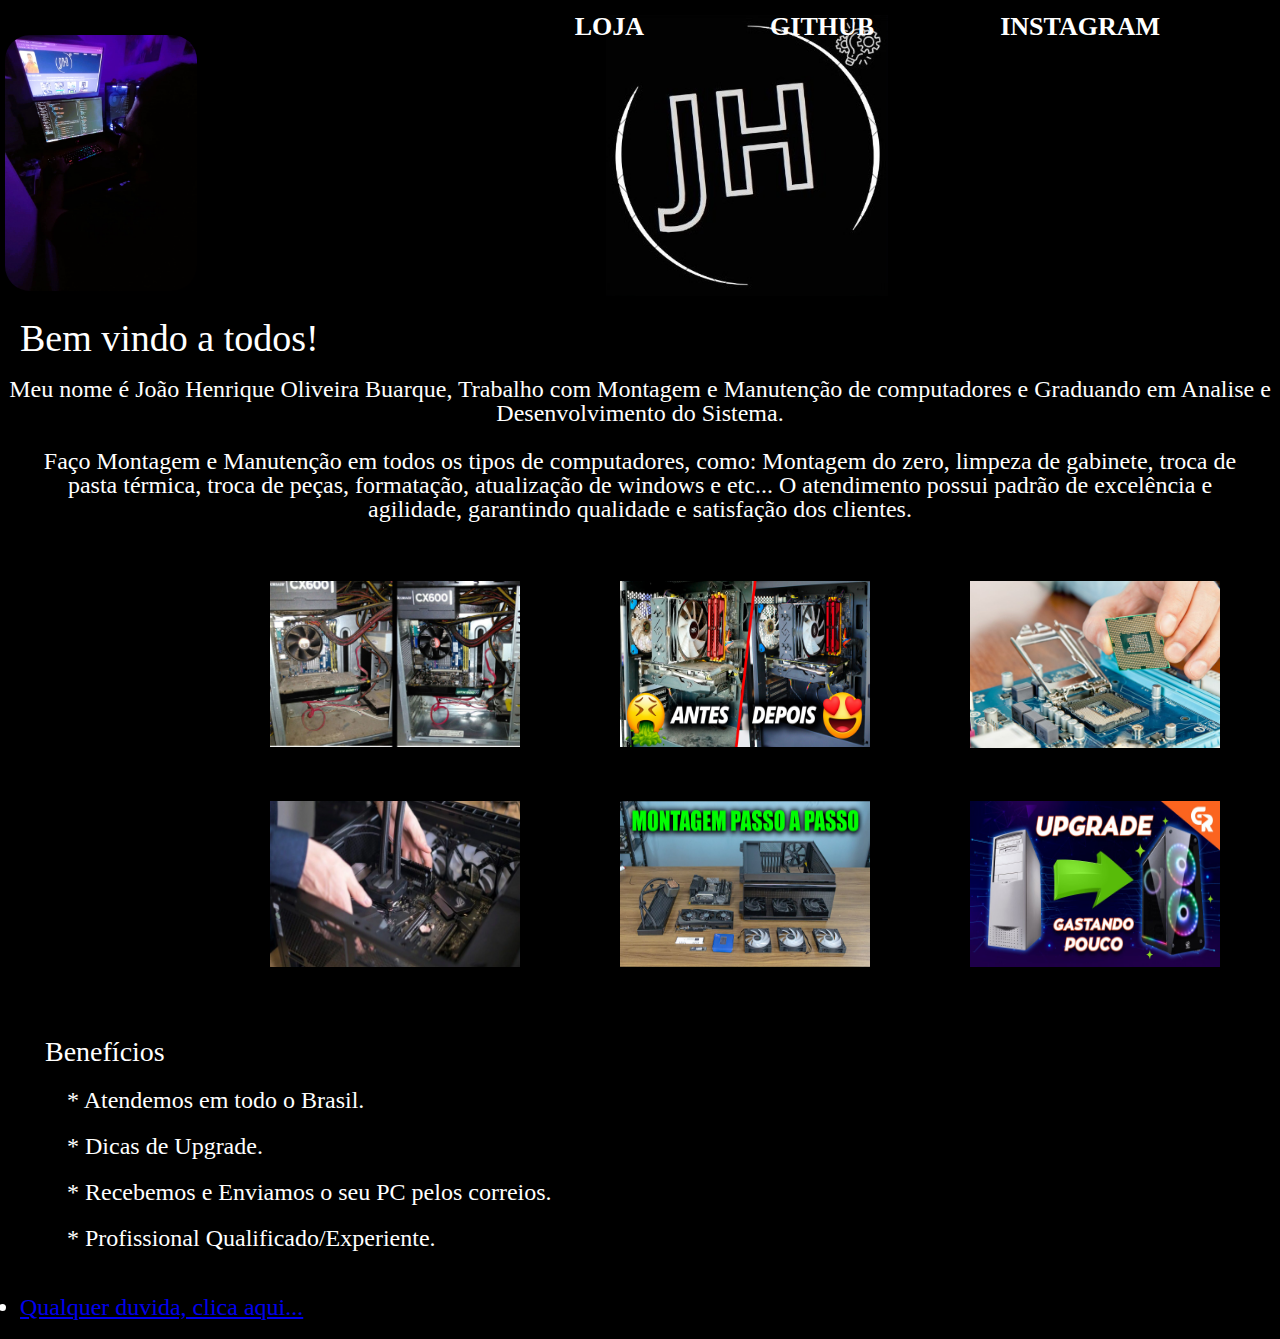
<file: index.html>
<!DOCTYPE html>
<html lang="pt-br">
    <head>
        <meta charset="UTF-8">
        <title>João Henrique</title>
        <link rel="stylesheet" href="index.css">
        <link rel="stylesheet" href="reset.css"> 
    </head> 
    <header>
        <script>
            alert("Bem vindo!!!");
            console.log("exemplo console");
        </script>
    <body>
        <header>
         <div class="principal">
          <img class="Perfil" src="teste.png.jpg" >
          <img class="Logo" src="logo.png.jpg" >
           <nav>
            <ul>
                <li><a href=file:///C:/Users/JonJon/Documents/JS/Projeto/e-commerce/ecommerce.html>Loja</a></li>
                <li><a href="https://github.com/">Github</a></li>
                <li ><a href="https://www.instagram.com/jhob_henrique/">Instagram</a></li>
            </ul>
          </nav>
        </div>
       </header>
       <main>
    <div>
       <h2 class="titulo-centralizado">Bem vindo a todos!</h2>
        <p class="sub-titulo">Meu nome é <strong>João Henrique Oliveira Buarque</strong>, Trabalho com Montagem e Manutenção de computadores e Graduando em Analise e Desenvolvimento do Sistema.</p>
    </div>
    <p class="texto">Faço Montagem e Manutenção em todos os tipos de computadores, como: Montagem do zero, limpeza de gabinete, 
        troca de pasta térmica, troca de peças, formatação, atualização de windows e etc... O atendimento possui padrão de excelência e agilidade, garantindo qualidade e satisfação dos
     clientes.</p>

     <ul class="albun" >
        <li>
            <img src="antesedeois.png.jpg" width="250px" height="166px">
        </li>
        <li>   
            <img src="limpeza.png.jpg" width="250px" height="166px">
        </li>
        <li>  
            <img src="montagem.png.jpg" width="250px" >
        </li>
        <li> 
            <img src="montagem.jpg01.jpg" width="269px" height="166px">
        </li>
     </ul>
     <ul class="albun1">
        <li>  
            <img src="montagem.jpg02.webp" width="250px" height="166px">
        </li>
        <li> 
            <img src="montagen.png22.jpg" width="250px" height="166px">
        </li>
        <li>  
            <img src="upgrade.png.png" width="250px" height="166px">
        </li>
        <li>  
            <img src="upgrade01.png.jpg" width="269px">

        </li>
     </ul>


    <div class="beneficios">
    <h2 class="beneficios1">Benefícios</h2>
    <ul>
    <strong>
        <li class="itens">* Atendemos em todo o Brasil.</li>
        <li class="itens">* Dicas de Upgrade.</li>
        <li class="itens">* Recebemos e Enviamos o seu PC pelos correios.</li>
        <li class="itens">* Profissional Qualificado/Experiente.</li>
    </strong>
    </ul>
    </div>
     </main>
    </body>
    <footer>
        <li class="eu"><a href="formulario/formulario.html">Qualquer duvida, clica aqui...</a></li>
    </footer>
</html>
</file>
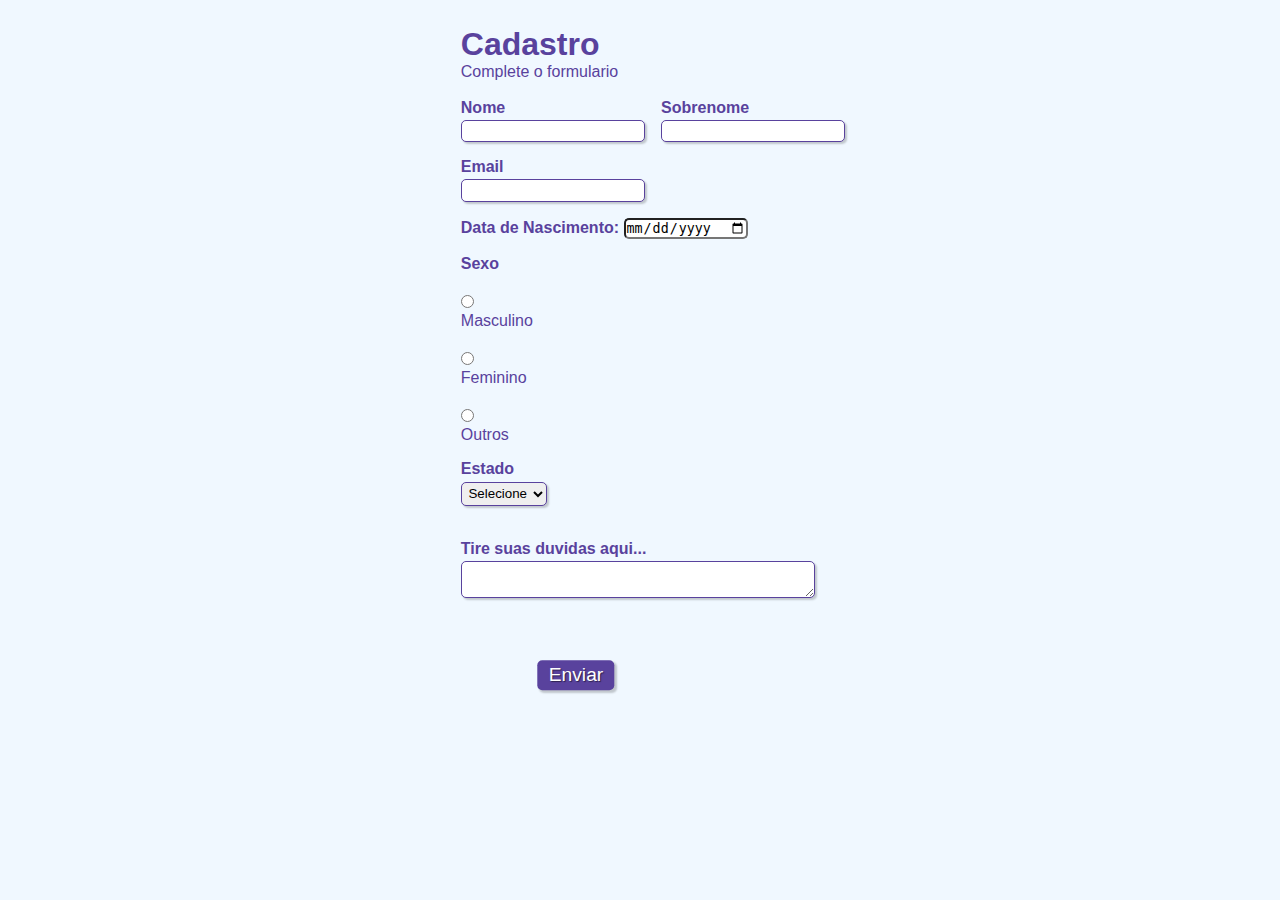
<file: formulario.html>
<!DOCTYPE html>
<html lang="en">
<head>
    <meta charset="UTF-8">
    <meta name="viewport" content="width=device-width, initial-scale=1.0">
    <link rel="stylesheet" type="text/css" href="formulario.css">
    <title>Contato</title>
</head>
<body >

    <div>
        <h1 id="titulo">Cadastro</h1>
        <p id="subtitulo">Complete o formulario</p>
        <br>
    </div>
    <form>

        <fieldset class="grupo">
            <div class="campo">
                <label for="nome"><Strong>Nome</Strong></label>
                <input type="text" name="nome" id="nome" required>
            </div>

            <div class="campo">
                <label for="sobenome"><strong>Sobrenome</strong></label>
                <input type="text" name="sobrenome" id="sobrenome" required>
            </div>
        </fieldset>

        <div class="campo">
            <label for="email"><strong>Email</strong></label>
            <input type="email" name="email" id="email" required>
        </div>

        <div class="campo">
            <p><strong>Data de Nascimento: </strong><input type="date" name="TNasc" id="CNasc" size="40" maxlength="40" ></p>
        </div>

        <div class="campo">
            <label><Strong>Sexo</Strong></label>
            <br>
            <input type="radio" name="TSexo" id="CMasc"/><label for="CMasc">Masculino</label><br/>
            <input type="radio" name="TSexo" id="CFem"/><label for="CFem">Feminino</label><br/>
            <input type="radio" name="TSexo" id="COutros"/><label for="COutros">Outros</label>
        </div>

        <div class="campo">
            <label><strong>Estado</strong></label>
            <select id="estado">
                <option selected disabled value="">Selecione</option>
                <option>AC</option>
                <option>AL</option>
                <option>AP</option>
                <option>AM</option>
                <option>BA</option>
                <option>CE</option>
                <option>DF</option>
                <option>ES</option>
                <option>GO</option>
                <option>MG</option>
                <option>MA</option>
                <option>MT</option>
                <option>MS</option>
                <option>PA</option>
                <option>PB</option>
                <option>PR</option>
                <option>PE</option>
                <option>PI</option>
                <option>RJ</option>
                <option>RN</option>
                <option>RS</option>
                <option>RO</option>
                <option>RR</option>
                <option>SC</option>
                <option>SP</option>
                <option>SE</option>
                <option>TO</option>
            </select>
        </div>

        <div class="campo">
            <br>
            <label><strong>Tire suas duvidas aqui...</strong></label>
            <textarea row="6" style="width: 26em;" id="duvidas" nome="duvidas"></textarea>
        </div>
        
        <button class="botao"  type="submit">Enviar</button>

    </form>

</body>
</html>
</file>
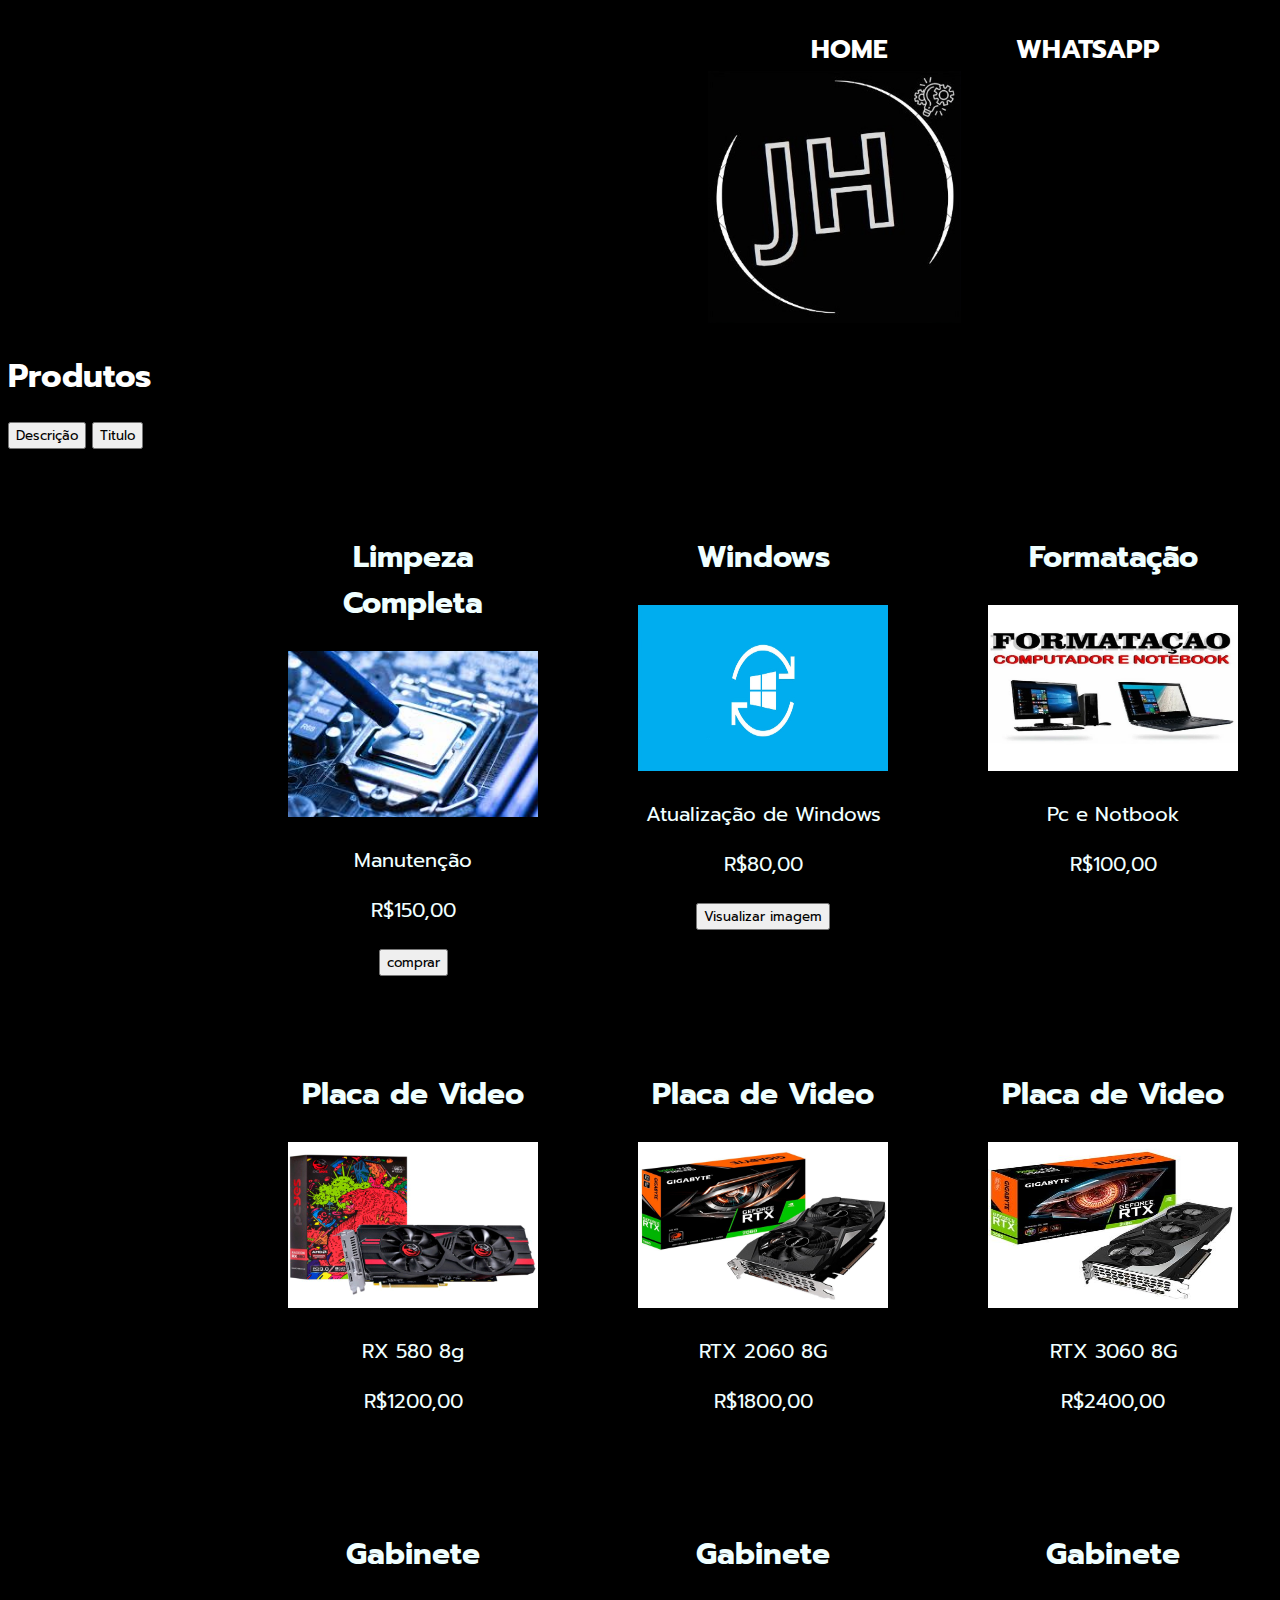
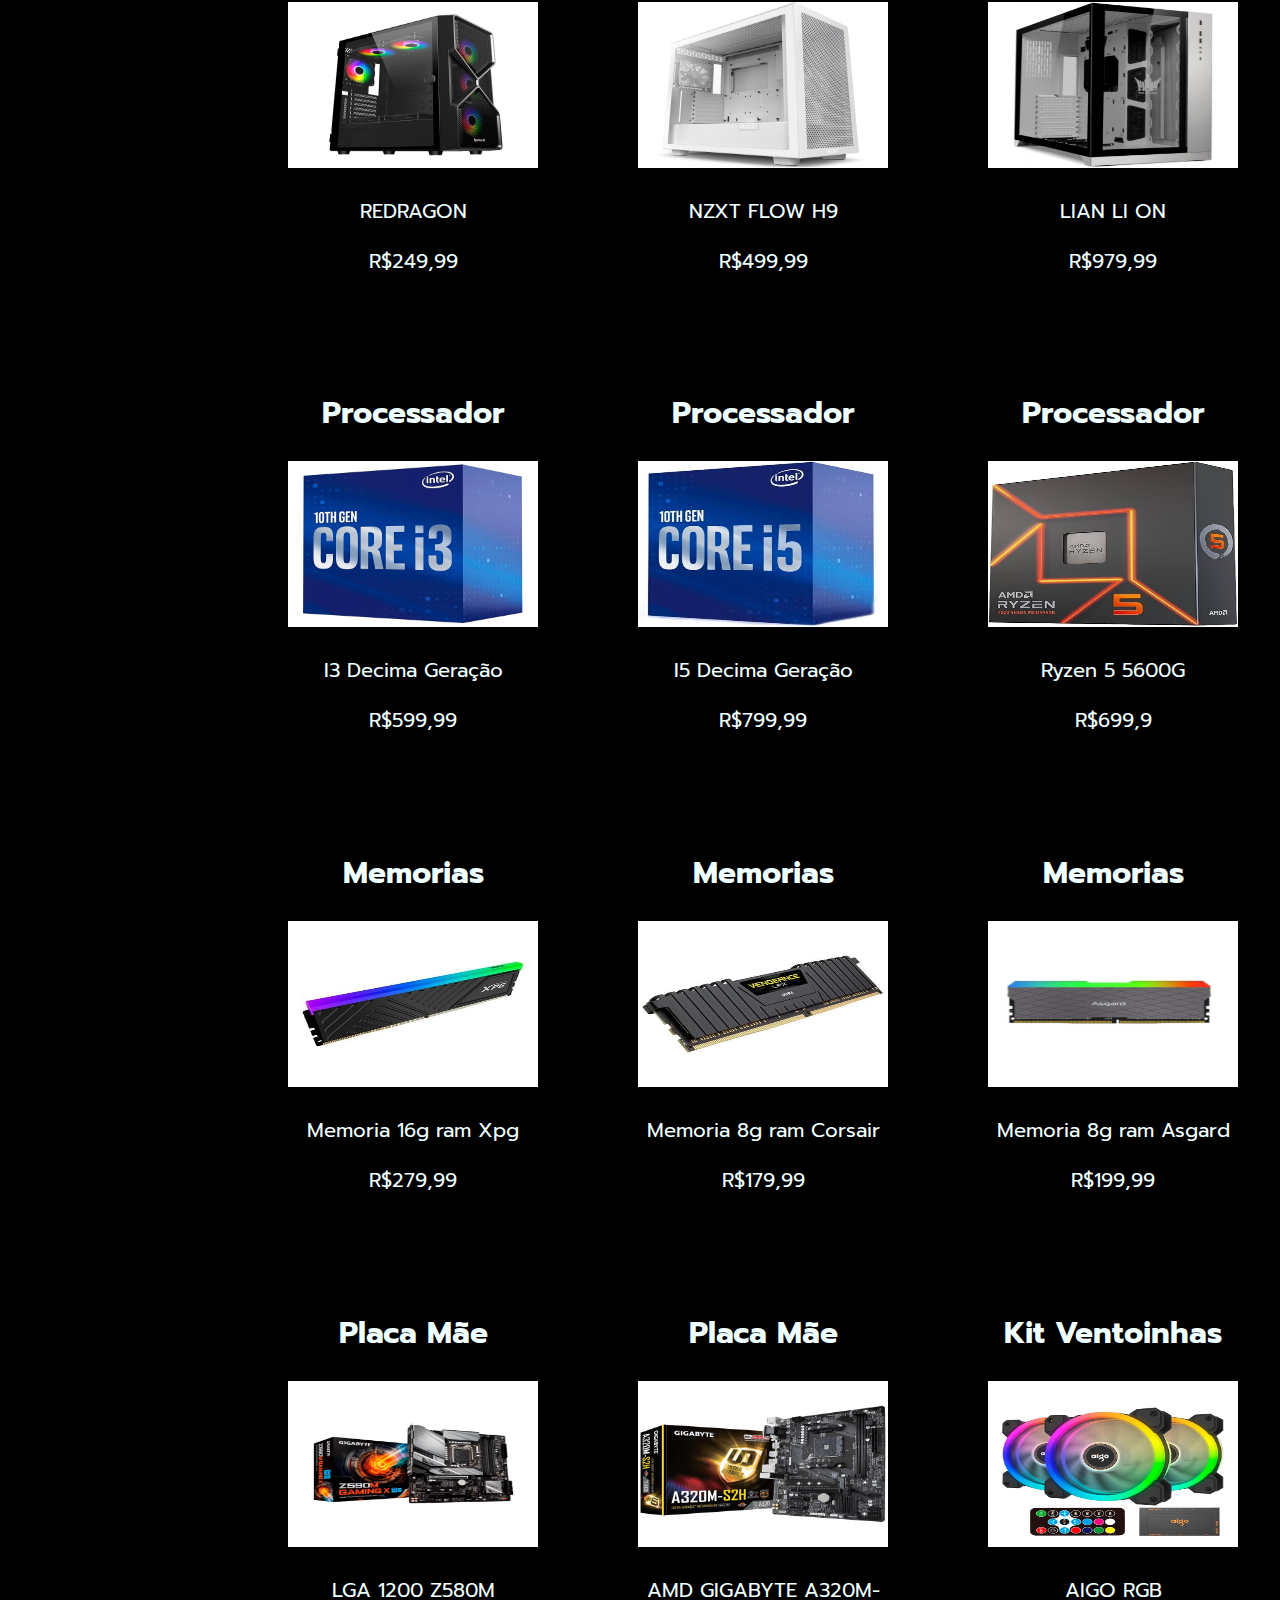
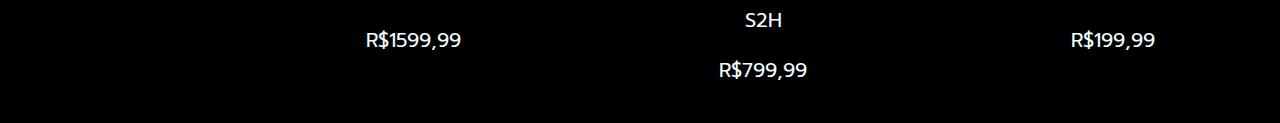
<file: e-commerce/ecommerce.html>
<!DOCTYPE html>
<html lang="pt-br">
    <head>
        <meta charset="UTF-8">
        <title>e-commerce</title>
        <link rel="stylesheet" href="ecommerce.css">  

        <script type="text/javascript">
//função de alerta na tela
            function joaoTexto() {
                alert("Caso queira comprar, entra em contato pelo nosso canal de comunicação");
                console.log("usario clicou pra comprar");
            }
            //função pra alterar o texto
            function joaowrite() {

document.getElementById("varejo").innerHTML="Confira aqui os produtos da minha loja";
console.log("usuario mudou o texto");
}

//função pra alterar o texto
            function joaomodificar() {

                document.getElementById("varejo").innerHTML="Produtos";
                console.log("usuario mudou o texto");
            }
//comentario função pra alterar a imagem
            function imagem2() {
                var imagem = document.getElementById("imagem2");
                if (imagem.src.includes("windowsatualizacao.png")) {
                    imagem.src = "fury.png";
                } else {
                    imagem.src = "windowsatualizacao.png"
                }
}

        </script>

    </head> 

    <script>
        alert("Bem vindo a minha loja!!!");
        console.log("minha loja");
    </script>

<body>
    <header>
        <div class="principal">
         <img class="Logo" src="logo.png.jpg" >
          <nav>
           <ul>
            <li><a href="file:///C:/Users/JonJon/Documents/JS/Projeto/index.html">Home</a></li>
               <li><a href="https://api.whatsapp.com/send?phone=5561999999999&text=Falar%20com%20Jo%C3%A3o%20Henrique%20">Whatsapp</a></li>
           </ul>
         </nav>
       </div>
      </header>
    <main>
        <h1 id="varejo">Produtos</h1>
        <button onclick="joaowrite()">
            Descrição
        </button>
        <button onclick="joaomodificar()">
           Titulo
        </button>
        <ul class="primeiro">
            <li class="imagen">
                <h2>Limpeza Completa</h2>
                <img src="limpeza.jpeg" width="250px" height="166px">
                <p class="produto-descrição">Manutenção</p>
                <p class="preco">R$150,00</p>

                <button onclick="joaoTexto()">
                    comprar
                </button>

            </li> 
            <li class="imagen">
                <h2>Windows</h2>
                <img id="imagem2" src="windowsatualizacao.png" width="250px" height="166px">
                <p class="produto-descrição">Atualização de Windows</p>
                <p class="preco">R$80,00</p>
                <button onclick="imagem2()">Visualizar imagem</button>
            </li>
            <li class="imagen">
                <h2>Formatação</h2>
                <img src="formatacao.png" width="250px" height="166px">
                <p class="produto-descrição">Pc e Notbook</p>
                <p class="preco">R$100,00</p>
            </li>
            <li class="imagen">
                <h2>Montagem</h2>
                <img src="montagem.png" width="250px" height="166px">
                <p class="produto-descrição">Montagem do Zero</p>
                <p class="preco">R$120,00</p>
            </li>
        </ul>
        <ul class="segundo">
            <li class="imagen">
                <h2>Placa de Video</h2>
                <img src="placarx580.png" width="250px" height="166px">
                <p class="produto-descrição">RX 580 8g</p>
                <p class="preco">R$1200,00</p>
            </li>
            <li class="imagen">
                <h2>Placa de Video</h2>
                <img src="placa2060.png" width="250px" height="166px">
                <p class="produto-descrição">RTX 2060 8G</p>
                <p class="preco">R$1800,00</p>
            </li>
            <li class="imagen">
                <h2>Placa de Video</h2>
                <img src="palca3060.png" width="250px" height="166px">
                <p class="produto-descrição">RTX 3060 8G</p>
                <p class="preco">R$2400,00</p>
            </li>
            <li class="imagen">
                <h2>Placa de Video</h2>
                <img src="placa4060.png" width="250px" height="166px">
                <p class="produto-descrição">RTX 4060</p>
                <p class="preco">R$2800,00</p>
            </li>
        </ul>

        <ul class="terceiro">
            <li class="imagen">
                <h2>Gabinete</h2>
                <img src="redragon.png" width="250px" height="166px">
                <p class="produto-descrição">REDRAGON</p>
                <p class="preco">R$249,99</p>
            </li>
            <li class="imagen">
                <h2>Gabinete</h2>
                <img src="nzxt.png" width="250px" height="166px">
                <p class="produto-descrição">NZXT FLOW H9</p>
                <p class="preco">R$499,99</p>
            </li>
            <li class="imagen">
                <h2>Gabinete</h2>
                <img src="lianli.png" width="250px" height="166px">
                <p class="produto-descrição">LIAN LI ON</p>
                <p class="preco">R$979,99</p>
            </li>
            <li class="imagen">
                <h2>Gabinete</h2>
                <img src="asustuf.png" width="250px" height="166px">
                <p class="produto-descrição">ASUS TUF</p>
                <p class="preco">R$699,99</p>
            </li>
        </ul>

        <ul class="quarto">
            <li class="imagen">
                <h2>Processador</h2>
                <img src="I3.png" width="250px" height="166px">
                <p class="produto-descrição">I3 Decima Geração</p>
                <p class="preco">R$599,99</p>
            </li>
            <li class="imagen">
                <h2>Processador</h2>
                <img src="i5.png" width="250px" height="166px">
                <p class="produto-descrição">I5 Decima Geração</p>
                <p class="preco">R$799,99</p>
            </li>
            <li class="imagen">
                <h2>Processador</h2>
                <img src="ryzen5.png" width="250px" height="166px">
                <p class="produto-descrição">Ryzen 5 5600G</p>
                <p class="preco">R$699,9</p>
            </li>
            <li class="imagen">
                <h2>Processador</h2>
                <img src="ryzen7.jpg" width="250px" height="166px">
                <p class="produto-descrição">Ryzen 7 7700X</p>
                <p class="preco">R$999,99</p>
            </li>
        </ul>

        <ul class="quinto">
            <li class="imagen">
                <h2>Memorias</h2>
                <img src="xpg.png" width="250px" height="166px">
                <p class="produto-descrição">Memoria 16g ram Xpg</p>
                <p class="preco">R$279,99</p>
            </li>
            <li class="imagen">
                <h2>Memorias</h2>
                <img src="corsair.png" width="250px" height="166px">
                <p class="produto-descrição">Memoria 8g ram     Corsair</p>
                <p class="preco">R$179,99</p>
            </li>
            <li class="imagen">
                <h2>Memorias</h2>
                <img src="asgard.png" width="250px" height="166px">
                <p class="produto-descrição">Memoria 8g ram Asgard </p>
                <p class="preco">R$199,99</p>
            </li>
            <li class="imagen">
                <h2>Memorias</h2>
                <img src="fury.png" width="250px" height="166px">
                <p class="produto-descrição">Memoria 16g ram Fury</p>
                <p class="preco">R$249,99</p>
            </li>
        </ul>

        <ul class="sexto">
            <li class="imagen">
                <h2>Placa Mãe</h2>
                <img src="lga1200.png" width="250px" height="166px">
                <p class="produto-descrição">LGA 1200 Z580M</p>
                <p class="preco">R$1599,99</p>
            </li>
            <li class="imagen">
                <h2>Placa Mãe</h2>
                <img src="amd.png" width="250px" height="166px">
                <p class="produto-descrição"> AMD GIGABYTE A320M-S2H</p>
                <p class="preco">R$799,99</p>
            </li>
            <li class="imagen">
                <h2>Kit Ventoinhas</h2>
                <img src="aigo.png" width="250px" height="166px">
                <p class="produto-descrição">AIGO RGB</p>
                <p class="preco">R$199,99</p>
            </li>
            <li class="imagen">
                <h2>Kit Ventoinhas</h2>
                <img src="kit.png" width="250px" height="166px">
                <p class="produto-descrição">CORSAIR RGB</p>
                <p class="preco">R$249,99</p>
            </li>

        </ul>
        
       
    </main>

   
   
</body>
</html>
</file>
<file: index.css>
body{
    background-color: black
}
header{
    background-color: black;
}
body{
    background-color: black ;
}
main{
    background-color: black;
}
.Perfil{
    width: 15%;
    height: 15%;
    border-radius: 25px;
    margin: 5px;
    margin-top: 35px;
}

.Logo{
    width: 22%;
    margin: 0 0 0 400px;
    display: inline-block;

}
.titulo-centralizado{
    display: inline-block;
    color: white;
    font-size: 38px;
    margin: 20px;
}
.sub-titulo{
    color: white;
    font-size: 24px;
    text-align: center;
}
.texto{
    color: white;
    text-align: center;
    margin: 24px;
    font-size: 24px;
}
.beneficios{
    font-size: 24px;
    color: white;
    margin: 45px;
}
.beneficios1{
    font-size: 28px;
}
nav{
    position: absolute;
    top: 14px;
    right: 0;
}
nav li{
    display: inline;
    margin: 0 0 0 2px;
    margin-right: 120px;
}
nav a{
    text-transform: uppercase;
    color: white;
    font-weight: bold;
    font-size: 26px;
    text-decoration: none;
}
nav a:hover{
    text-decoration: underline;
    color: white;
}
.itens{
    margin: 22px;
}
footer{
    color: white;
    background-color: black;
}
.eu{
    font-size: 24px;
    margin: 20px;
}
.albun{
    display: flex; 
    margin: 0 0 0 260px;
    gap: 100px;
    margin-top: 50px;
    border: 10px solid;

}

.albun1{
    display: flex; 
    margin: 0 0 0 260px;
    gap: 100px;
    margin-top: 30px;
    border: 10px solid;
}
</file>
<file: formulario.css>
*{
   margin: 0;
   padding: 0;

}

.titulo{
    font-family: sans-serif;
    color: #380b61;
    margin-left: 7%;
}
.subtitulo{
    font-family: sans-serif;
    color: #380b61;
    margin-left: 10%;
}

fieldset{
    border: 0;

}

body{
    background-color: #f0f8ff;
    font-family: sans-serif;
    font-size: 1em;
    color: #59429d;
    margin-left: 36%;
    margin-top: 2%;
    justify-content: center;
}

input, select,textarea,button{
    border-radius: 5px;
}

.campo{

    margin-bottom: 1em;
}

.campo label{
    margin-bottom: 0.2em;
    color: #59429d;
    display: block;
}

fieldset.grupo .campo{

    float: left;
    margin-right: 1em;
}

.campo input[type="text"], .campo input[type="email"], .campo select, .campo textarea{
    padding: 0.2em;
    border: 1px solid #59429d;
    box-shadow: 2px 2px 2px rgba(0,0,0,0.2);
    display: block;
}

.campo select option{

    padding-right: 1em;

}

.campo input:focus, .campo select:focus, .campo textarea:focus{
    background: #e0e0f8;
}

.botao{

    font-size: 1.2em;
    background: #59429d;
    border: 0;
    margin-bottom: 1em;
    color: #ffffff;
    padding: 0.2em 0.6em;
    box-shadow: 2px 2px 2px rgba(0,0,0,0.2) ;
    text-shadow: 1px 1px 1px rgba(0,0,0,0.5);
    position: absolute;
    top: 75%;
    left: 45%;
    margin-right: -50%;
    transform: translate(-50%, -50%);
}

.botao:hover{
    background: #ccbbff;
    box-shadow: 2px 2px 2px rgba(0,0,0,0.2);
    text-shadow: none;

}
</file>
<file: e-commerce/ecommerce.css>
@import url('https://fonts.googleapis.com/css2?family=Oswald:wght@200..700&display=swap');
@import url('https://fonts.googleapis.com/css2?family=Oswald:wght@200..700&family=Prompt:ital,wght@0,100;0,200;0,300;0,400;0,500;0,600;0,700;0,800;0,900;1,100;1,200;1,300;1,400;1,500;1,600;1,700;1,800;1,900&display=swap');

*{
    font-family: "Prompt", sans-serif;
}

#varejo{
    color: white;
}


body{
    background-color: black
}
header{
    background-color: black;
}
body{
    background-color: black ;
}
main{
    background-color: black;
}
.Logo{
    width: 20%;
    margin: 0 0 0 700px;
    display: inline-flex;
    margin-top: 5%;
    font-family: "Oswald", sans-serif;
}
nav{
    position: absolute;
    top: 14px;
    right: 0;
}
nav li{
    display: inline;
    margin: 0 0 0 2px;
    margin-right: 120px;
}
nav a{
    text-transform: uppercase;
    color: white;
    font-weight: bold;
    font-size: 26px;
    text-decoration: none;
}
nav a:hover{
    text-decoration: underline;
    color: white;
}
.primeiro{
    display: flex; 
    margin: 0 0 0 230px;
    gap: 100px;
    margin-top: 50px;
    border: 10px solid;
    font-family: "Libre Baskerville", serif;
    font-size: 20px;
    text-align: center;
}
.segundo{
    display: flex; 
    margin: 0 0 0 230px;
    gap: 100px;
    margin-top: 50px;
    border: 10px solid;
    font-family: "Libre Baskerville", serif;
    font-size: 20px;
    text-align: center;
}
.terceiro{
    display: flex; 
    margin: 0 0 0 230px;
    gap: 100px;
    margin-top: 50px;
    border: 10px solid;
    font-family: "Libre Baskerville", serif;
    font-size: 20px;
    text-align: center;
}
.quarto{
    display: flex; 
    margin: 0 0 0 230px;
    gap: 100px;
    margin-top: 50px;
    border: 10px solid;
    font-family: "Libre Baskerville", serif;
    font-size: 20px;
    text-align: center;
}
.quinto{
    display: flex; 
    margin: 0 0 0 230px;
    gap: 100px;
    margin-top: 50px;
    border: 10px solid;
    font-family: "Libre Baskerville", serif;
    font-size: 20px;
    text-align: center;
}
.sexto{
    display: flex; 
    margin: 0 0 0 230px;
    gap: 100px;
    margin-top: 50px;
    border: 10px solid;
    font-family: "Libre Baskerville", serif;
    font-size: 20px;
    text-align: center;
}
.produto-descrição{
    color: azure;
}
.preco{
    color: azure;
}
h2{
    color: azure;
}
</file>
